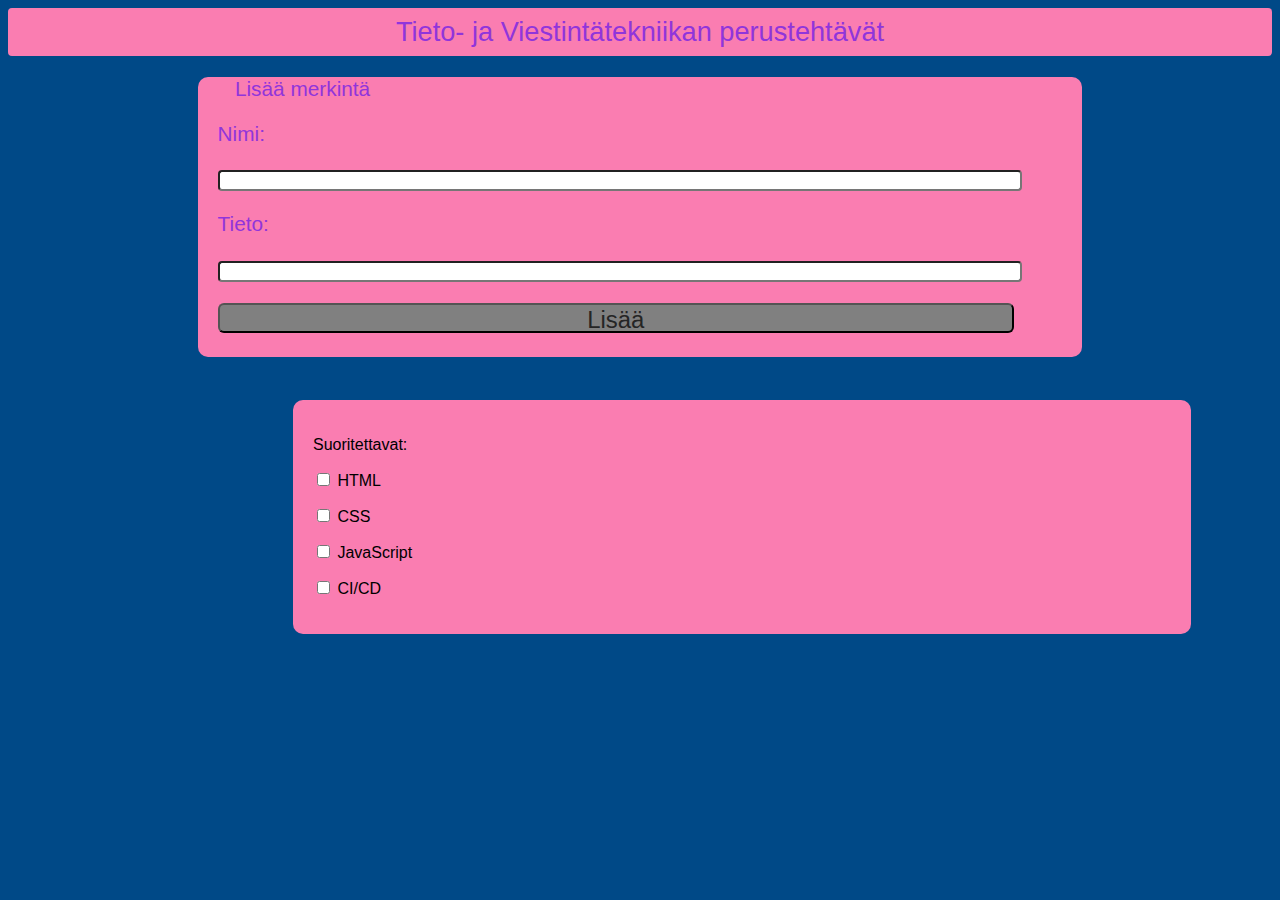
<file: index.html>
<!DOCTYPE html>
<html>
  <head>
    <link rel="mystyle" href="mystyle.css">
    <meta charset="utf-8">
    <meta name="viewport" content="width=device-width">
    <title>repl.it</title>
    <link href="style.css" rel="stylesheet" type="text/css" />
  </head>
  <body>
    <div id="otsikko">
      Tieto- ja Viestintätekniikan perustehtävät
      </div>
      <div id="teksti1">
        <p>
        ‎‎‎‏‏‎ ‎‏‏‎ ‏‏‎ ‎‎‎Lisää merkintä
        <div class="huomio"></div>
            <p>
              <text>Nimi:</text>
              <p>
              <input class="1box" type="text" id="kenttä">
            <p>
              <text>Tieto:</text>
              <p>
              <input class="1box" type="text" id="kenttä">
              <p>
            <button id = nappi>Lisää</button>
            <p>
        </div>
        <div id="checkboxit">
          <p>
        <text id="suoritettavat"></text>
          <p>
          Suoritettavat:
          </text>
          <p>
            <input type = "checkbox" id= "html" onclick="isChecked()">
            <text id = "viesti1">HTML</text>
            <p>
            <input type = "checkbox" id= "css" onclick="isChecked()">
            <text id = "viesti2">CSS</text>
            <p>
            <input type = "checkbox" id= "js" onclick="isChecked()">
            <text id = "viesti3">JavaScript</text>
            <p>
            <input type = "checkbox" id= "cd" onclick="isChecked()">
            <text id = "viesti4">CI/CD</text>
            <p>
              </div>
              <h1 id="ggg"></h1>
    <script src="script.js"></script>
  </body>
</html>
</file>
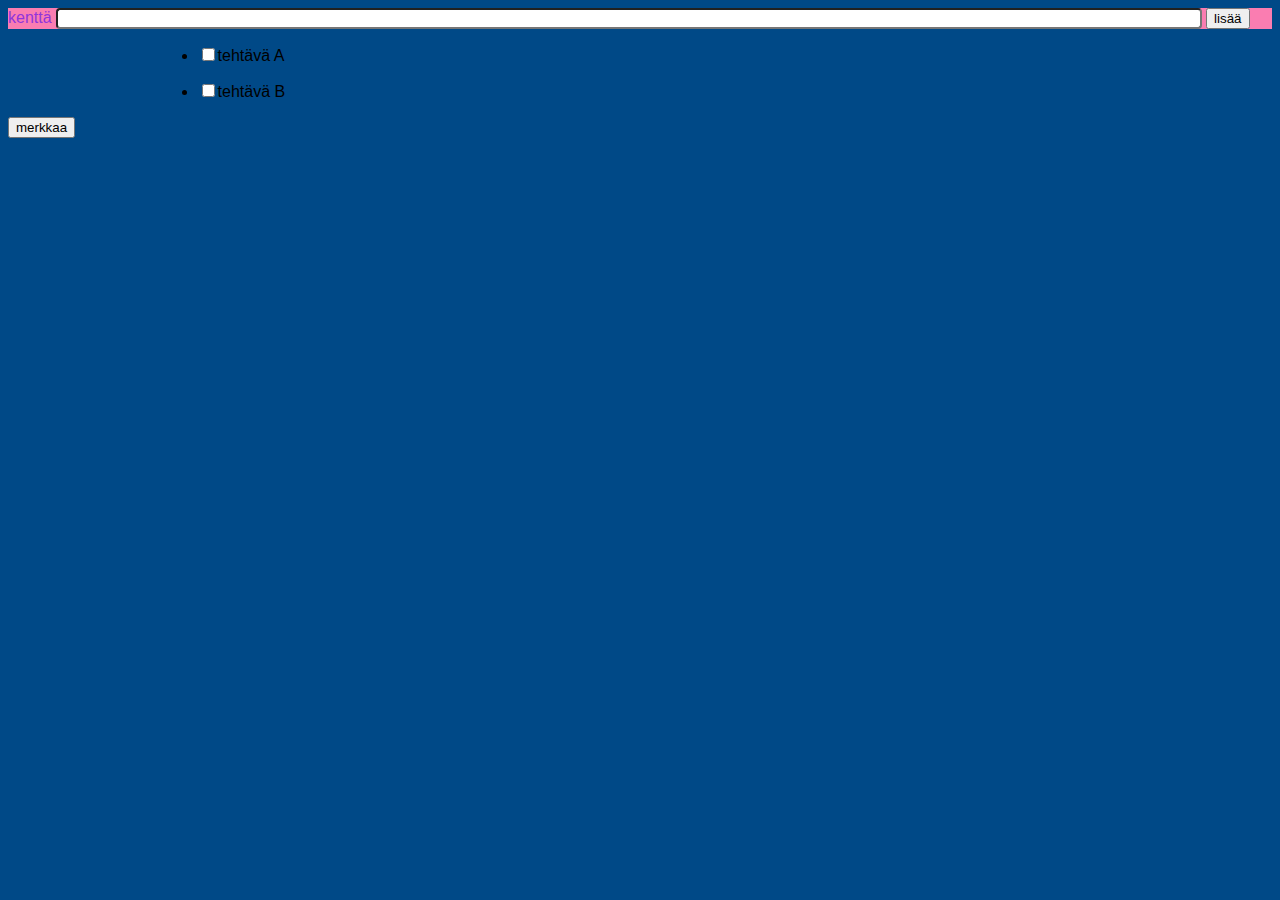
<file: ohjelmointi.html>
<!DOCTYPE html>
<html>

<head>
	<meta charset="utf-8">
	<meta name="viewport" content="width=device-width">
	<title>repl.it</title>
	<link href="style.css" rel="stylesheet" type="text/css" />
</head>

<body>
	<div class="otsikko">
		kenttä
		<input type="text" id="kenttä">
       <input id="lisaanappi" type="submit" value="lisää">
    </div>
    <p>
    <li class="sisalto"><input type="checkbox" id="teht_a">tehtävä A</li>
    <p>
      <li class="sisalto"><input type="checkbox" id="teht_a">tehtävä B</li>
      <p>
        <input id="merkinta" type="submit" value="merkkaa">
    <script src="script.js"></script>
  </body>
</html>
</file>
<file: style.css>
body{
  background-color:#004987;
}
div{
  color:#9035db;
  font-family:sans-serif;
  background-color:#fa7db1;
}
#otsikko{
  border-radius:4px;
  max-width:5000px;
  padding:8px ;
  font-family:sans-serif;
  font-size: 170%;
  text-align:center;
}
#otsikko{
  margin:auto;
}
#teksti1{
  font-size:130%;
}
#teksti1{
  border-radius:10px;
  background-color:#fa7db1;
  text-indent:20px;
  height:280px ;
  width:70%;
  margin:auto;
}
#nimi{
  line-height:10px;
  font-size:15px;
  color:rgb(104, 104, 104);
}
#kenttä{
  border-radius:4px;
  width:90%;
}
#tieto{
  line-height:10px;
  font-size:15px;
  color:rgb(104, 104, 104);
}
#kenttä{
  borer:1px;
  border-radius: 4px;
  width:90%;
}
#nappi{
  border-width: 2px;
  font-size:115%;
height: 30px;
  width:90%;
  border-radius:6px;
  background-color:gray;
  color:rgb(37, 37, 37);
}
#suoritettavat{
  text-size:130%;
  color:whitesmoke;
  font-family:sans-serif;
}
.sisalto{
  font-family: sans-serif;
  text-color:black;
  width:70%;
  margin:auto;
}
#teht_a{
  background-color:white;
}
#cb {
  background-color: #004987;
color:black;
}
#alaosa {
  width: 60%;
  background-color: #fa7db1;
}
#hh {
  position: absolute;
  top:220px;
  right:830px;
  font-family: sans-serif;
}
.huomio {
  background-color: red;
  width: 220px;
  position: absolute;
  right:960px;
  background-size: 130px 55px;
  margin: auto;
  color:black;
  opacity:0.85 ;
  font-size: 28px;
  border-radius: 10px;
}
#checkboxit{
  font-family: sans-serif;
  color:black;
  position: absolute;
  padding: 20px;
  top:400px;
  border-radius: 10px;
  width: 67%;
  left:293px;
}
#ggg{
  visibility: hidden;
}
</file>
